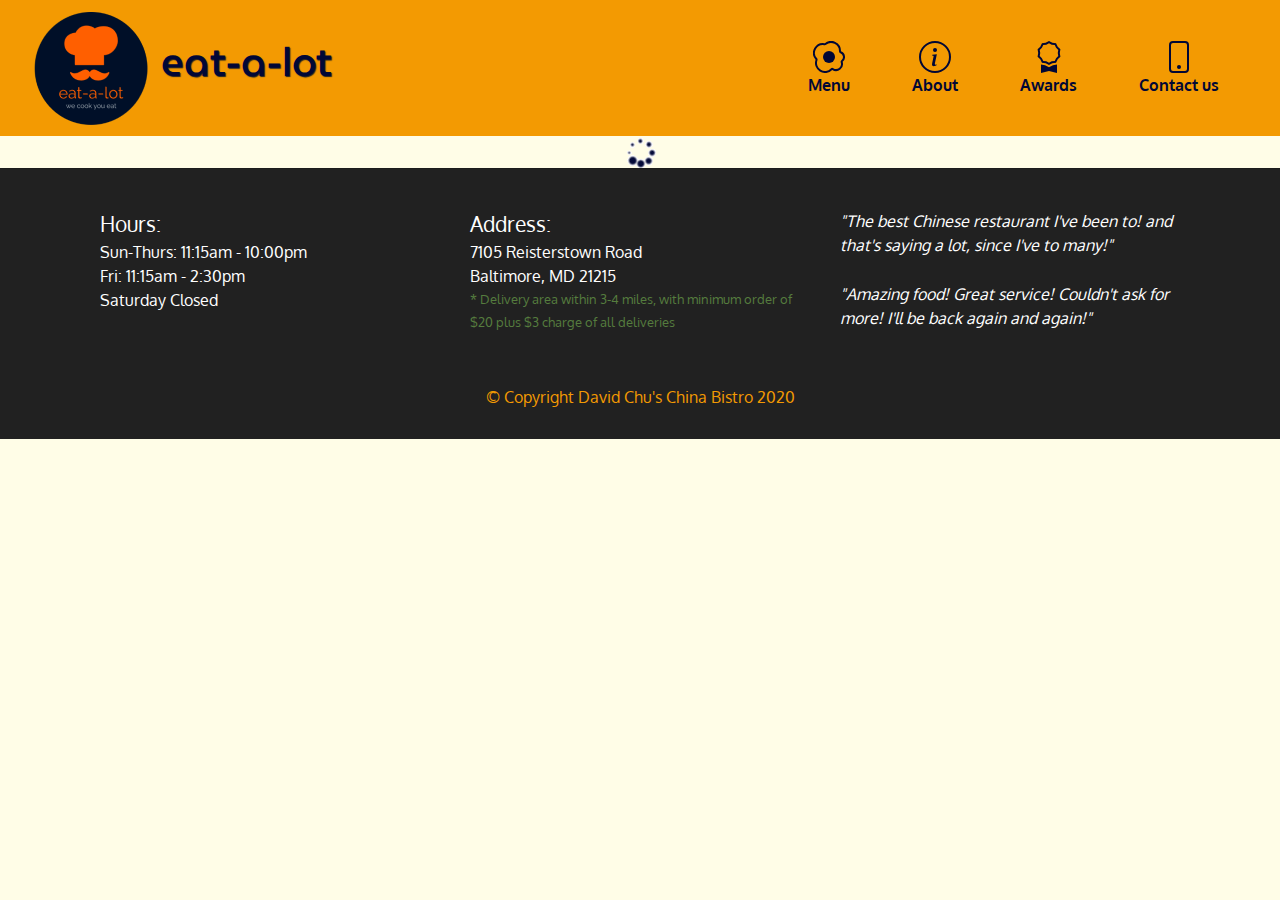
<file: index.html>
<!DOCTYPE html>
<html lang="en">
    <head>
        <meta charset="utf-8">
        <meta http-equiv="X-UA-Compatible" content="IE=edge">
        <meta name="viewport" content="width=device-width initial-scale=1">
        <title>eat-a-lot</title>
        <link rel="icon" href="images/restraurant-logo.png" type="images/png" sizes="16x16">
        <link rel="stylesheet" href="css/bootstrap.min.css">
        <link rel="stylesheet" href="css/main_styles.css">
        <link href="https://fonts.googleapis.com/css2?family=Oxygen:wght@300;400;700&display=swap" rel="stylesheet">
        <link href="https://fonts.googleapis.com/css2?family=MuseoModerno:wght@500&display=swap" rel="stylesheet">
    </head>
    <body>
        <header>
            <nav id="header-nav" class="navbar navbar-expand-md navbar-light">
                <div class="container-fluid">
                    <div class="navbar-header">
                        <a onclick="$dc.loadHomePage();" class="float-left d-none d-sm-block">
                            <div id="logo-img" alt="Logo image"></div>
                        </a>

                        <div class="navbar-brand">
                            <a id="nav-brand-name" onclick="$dc.loadHomePage();"><h1>eat-a-lot</h1></a>
                        </div>
                    </div>

                    <button id="navbarToggle" class="navbar-toggler ml-auto custom-toggler" type="button" data-toggle="collapse" data-target="#navbarSupportedContent" aria-controls="navbarSupportedContent" aria-expanded="false" aria-label="Toggle navigation">
                        <span class="navbar-toggler-icon"></span>
                    </button>

                    <div class="collapse navbar-collapse" id="navbarSupportedContent">
                        <ul id="nav-list" class="navbar-nav ml-auto">
                            <li class="nav-item d-block d-md-none">
                                <a id="home-item" onclick="$dc.loadHomePage();" class="nav-link">
                                    <svg width="2em" height="2em" viewBox="0 0 16 16" class="bi bi-house" fill="currentColor" xmlns="http://www.w3.org/2000/svg">
                                        <path fill-rule="evenodd" d="M2 13.5V7h1v6.5a.5.5 0 0 0 .5.5h9a.5.5 0 0 0 .5-.5V7h1v6.5a1.5 1.5 0 0 1-1.5 1.5h-9A1.5 1.5 0 0 1 2 13.5zm11-11V6l-2-2V2.5a.5.5 0 0 1 .5-.5h1a.5.5 0 0 1 .5.5z"/>
                                        <path fill-rule="evenodd" d="M7.293 1.5a1 1 0 0 1 1.414 0l6.647 6.646a.5.5 0 0 1-.708.708L8 2.207 1.354 8.854a.5.5 0 1 1-.708-.708L7.293 1.5z"/>
                                      </svg>
                                      <br class="d-none d-md-block">Home</a>
                            </li>

                            <li class="nav-item">
                                <a id="menu-item" onclick="$dc.loadMenuCategories();" class="nav-link">
                                    <svg width="2em" height="2em" viewBox="0 0 16 16" class="bi bi-egg-fried" fill="currentColor" xmlns="http://www.w3.org/2000/svg">
                                        <path fill-rule="evenodd" d="M13.665 6.113a1 1 0 0 1-.667-.977L13 5a4 4 0 0 0-6.483-3.136 1 1 0 0 1-.8.2 4 4 0 0 0-3.693 6.61 1 1 0 0 1 .2 1 4 4 0 0 0 6.67 4.087 1 1 0 0 1 1.262-.152 2.5 2.5 0 0 0 3.715-2.905 1 1 0 0 1 .341-1.113 2.001 2.001 0 0 0-.547-3.478zM14 5c0 .057 0 .113-.003.17a3.001 3.001 0 0 1 .822 5.216 3.5 3.5 0 0 1-5.201 4.065 5 5 0 0 1-8.336-5.109A5 5 0 0 1 5.896 1.08 5 5 0 0 1 14 5z"/>
                                        <circle cx="8" cy="8" r="3"/>
                                      </svg>
                                      <br class="d-none d-md-block">Menu</a>
                            </li>

                            <li class="nav-item">
                                <a href="" class="nav-link">
                                    <svg class="bi bi-info-circle" width="2em" height="2em" viewBox="0 0 16 16" fill="currentColor" xmlns="http://www.w3.org/2000/svg">
                                        <path fill-rule="evenodd" d="M8 15A7 7 0 1 0 8 1a7 7 0 0 0 0 14zm0 1A8 8 0 1 0 8 0a8 8 0 0 0 0 16z"/>
                                        <path d="M8.93 6.588l-2.29.287-.082.38.45.083c.294.07.352.176.288.469l-.738 3.468c-.194.897.105 1.319.808 1.319.545 0 1.178-.252 1.465-.598l.088-.416c-.2.176-.492.246-.686.246-.275 0-.375-.193-.304-.533L8.93 6.588z"/>
                                        <circle cx="8" cy="4.5" r="1"/>
                                      </svg>
                                      <br class="d-none d-md-block">About</a>
                            </li>

                            <li class="nav-item">
                                <a href="" class="nav-link">
                                    <svg class="bi bi-award" width="2em" height="2em" viewBox="0 0 16 16" fill="currentColor" xmlns="http://www.w3.org/2000/svg">
                                        <path fill-rule="evenodd" d="M9.669.864L8 0 6.331.864l-1.858.282-.842 1.68-1.337 1.32L2.6 6l-.306 1.854 1.337 1.32.842 1.68 1.858.282L8 12l1.669-.864 1.858-.282.842-1.68 1.337-1.32L13.4 6l.306-1.854-1.337-1.32-.842-1.68L9.669.864zm1.196 1.193l-1.51-.229L8 1.126l-1.355.702-1.51.229-.684 1.365-1.086 1.072L3.614 6l-.25 1.506 1.087 1.072.684 1.365 1.51.229L8 10.874l1.356-.702 1.509-.229.684-1.365 1.086-1.072L12.387 6l.248-1.506-1.086-1.072-.684-1.365z"/>
                                        <path d="M4 11.794V16l4-1 4 1v-4.206l-2.018.306L8 13.126 6.018 12.1 4 11.794z"/>
                                      </svg>
                                      <br class="d-none d-md-block">Awards</a>
                            </li>

                            <li id="phone" class="nav-item">
                                <a href="tel:968-041-3665" class="nav-link">
                                    <svg class="bi bi-phone" width="2em" height="2em" viewBox="0 0 16 16" fill="currentColor" xmlns="http://www.w3.org/2000/svg">
                                        <path fill-rule="evenodd" d="M11 1H5a1 1 0 0 0-1 1v12a1 1 0 0 0 1 1h6a1 1 0 0 0 1-1V2a1 1 0 0 0-1-1zM5 0a2 2 0 0 0-2 2v12a2 2 0 0 0 2 2h6a2 2 0 0 0 2-2V2a2 2 0 0 0-2-2H5z"/>
                                        <path fill-rule="evenodd" d="M8 14a1 1 0 1 0 0-2 1 1 0 0 0 0 2z"/>
                                      </svg>
                                      <br class="d-none d-md-block">Contact us</a>
                            </li>
                        </ul>
                    </div>
                </div>
            </nav>
        </header>

        <div id="main-content" class="container-fluid"></div>

        <footer class="card-footer">
            <div class="container">
                <div class="row">
                    <section id="hours" class="col-sm-4">
                        <span>Hours:</span><br>
                        Sun-Thurs: 11:15am - 10:00pm<br>
                        Fri: 11:15am - 2:30pm<br>
                        Saturday Closed
                        <hr class="d-block d-sm-none">
                    </section>

                    <section id="address" class="col-sm-4">
                        <span>Address:</span><br>
                        7105 Reisterstown Road<br>
                        Baltimore, MD 21215
                        <p>* Delivery area within 3-4 miles, with minimum order of $20 plus $3 charge of all deliveries</p>
                        <hr class="d-block d-sm-none">
                    </section>

                    <section id="testimonials" class="col-sm-4">
                        <p>"The best Chinese restaurant I've been to! and that's saying a lot, since I've to many!"</p>
                        <p>"Amazing food! Great service! Couldn't ask for more! I'll be back again and again!"</p>
                    </section>
                </div>
                <div id="copyright-section" class="text-center">&copy; Copyright David Chu's China Bistro 2020</div>
            </div>
        </footer>

        <script src="js/jquery-3.5.1.min.js"></script>
        <script src="js/bootstrap.min.js"></script>
        <script src="js/ajax-utils.js"></script>
        <script src="js/script.js"></script>
    </body>
</html>
</file>
<file: css/main_styles.css>
body {
    box-sizing: border-box;
    font-size: 16px;
    color: #fff;
    font-family: 'Oxygen', sans-serif;
    background-color: #fffde7;
}

/* HEADER */
#header-nav {
    border-radius: 0;
    border: 0;
    background-color: #f39a02;

}

#logo-img {
    background: url("../images/restraurant-logo.png") no-repeat center;
    width: 120px;
    height: 120px;
    margin-right: 10px;
    cursor: pointer;
}

.navbar-brand {
    padding-top: 30px;
    padding-bottom: 0;
}

#nav-brand-name {
    cursor: pointer;
}

.navbar-header a {
    display: block;
    width: min-content;
    height: min-content;
}

.navbar-brand h1 {
    font-family: 'MuseoModerno', cursive;
    color: #010736;
    margin-top: 0;
    margin-bottom: 0;
    text-shadow: 1px 1px 1px #222;
}

.navbar-brand a:hover, .navbar-brand a:focus {
    text-decoration: none;
}

#nav-list li {
    margin-left: 2px;
    margin-top: 2px;
}

#nav-list a {
    color: #010736;
    text-align: center;
    padding-left: 30px;
    padding-right: 30px;
    border-radius: 10px;
    font-weight: bold;
    cursor: pointer;
}

#nav-list a.active, #nav-list a:hover {
    background-color: #010736;
    color: #f39a02;
}

#nav-list hr {
    background-color: #ca8104;
    margin: 5px 5px 5px 5px;
}

.custom-toggler.navbar-toggler {
    border: none;
} 

.custom-toggler .navbar-toggler-icon {
    background-image: url("data:image/svg+xml;charset=utf8,%3Csvg viewBox='0 0 30 30' xmlns='http://www.w3.org/2000/svg'%3E%3Cpath stroke='rgba(1, 7, 54, 1)' stroke-width='2' stroke-linecap='round' stroke-miterlimit='10' d='M4 8h24M4 16h24M4 24h24'/%3E%3C/svg%3E");
}
/* END OF HEADER */

/* HOME PAGE */
.row {
    margin: 0;
}

#home-tiles {
    padding: 30px;
}

#home-tiles span {
    position: absolute;
    bottom: 0;
    width: 100%;
    text-align: center;
    color: #f39a02;
    font-size: 20px;
    background: #010736;
    opacity: 0.8;
    padding: 5px;
    border-radius: 10px;
}

#menu-tile, #special-tile, #map-tile {
    width: 100%;
    margin-bottom: 15px;
    position: relative;
    overflow: hidden;
    border-radius: 10px;
    border: 1px solid #010736;
    cursor: pointer;
}

#menu-tile:hover, #special-tile:hover, #map-tile:hover {
    box-shadow: 0 2px 8px 2px grey;
}

#menu-tile {
    background-image: url("https://media.istockphoto.com/photos/assorted-indian-recipes-food-various-picture-id922783734?k=6&m=922783734&s=612x612&w=0&h=hljWwPRzq8Cc_PHbx693FPnQ_39yNqD4BUjtMbgASlM=");
    background-size: cover;
    background-position: center;
}

#special-tile {
    background-image: url("https://i.pinimg.com/originals/4b/eb/92/4beb927a96b44773e39b2f5467fd2748.jpg");
    background-size: cover;
    background-position: center;
}

#map-tile iframe {
    position: absolute;
    left: 0;
    top: 0;
    height: 100%;
    width: 100%;
}

#menu-categories-title {
    color: #010736;
    font-family: 'MuseoModerno', cursive;
    font-size: 40px;
    margin-top: 20px;
}

#menu-items > div {
    margin-top: 20px;
    margin-bottom: 20px;
}

#menu-items a {
    color: #010736;
    font-weight: bold;
    display: block;
    width: max-content;
    margin-left: auto;
    margin-right: auto;
    cursor: pointer;
}

#menu-items a:hover {
    text-decoration: none;
    text-shadow: 1px 1px 1px grey;
}

#menu-items img:hover {
    box-shadow: 0 0 7px 7px #f1c021;
} 

.category-title img {
    width: 200px;
    height: 200px;
    margin-left: auto;
    margin-right: auto;
    border-radius: 50%;
    display: block;
}

.category-title span{
    display: block;
    width: 100%;
    text-align: center;
    margin-top: 10px;
}

.dish-title {
    padding: 10px;
    background-color: #f1c021;
    border-radius: 10px;
    margin-top: 20px;
    margin-bottom: 20px;
}

.dish-title img {
    width: 100%;
    height: 250px;
    display: block;
    margin-left: auto;
    margin-right: auto;
    border-radius: 10px;
}

#dish-name {
    text-align: center;
    color: #010736;
    font-weight: bold;
    margin-bottom: 5px;
}

#dish-info {
    padding: 10px;
}

#dish-info #dish-price {
    color: #010736;
    font-weight: bold;
}

#dish-info #dish-menu-id {
    background-color: #010736;
    padding-left: 10px;
    padding-right: 10px;
    float: right;
    border-radius: 5px;
}

#headingOne {
    padding: 0;
    margin: 0;
    border: 0;
    background-color: #f1c021;
}

#details {
    margin: 0;
    padding: 0;
    border: 0;
    background-color: #f1c021;
}

#details-btn {
    padding: 0;
    text-decoration: none;
    background-color: #010736;
    color: #f1c021;
    margin-left: auto;
    margin-right: auto;
    display: block;
    padding: 0 5px 0 5px;
    margin-top: 10px;
}

#myAccordion .card-body {
    padding: 0;
    text-align: center;
}
/* END OF HOME PAGE */

/* FOOTER */
.card-footer {
    padding-top: 40px;
    padding-bottom: 30px;
    background-color: #212121;
}

#hours hr, #address hr {
    background-color: white;
}

.card-footer div.row {
    margin-bottom: 35px;
}

#copyright-section {
    color: #f39a02;
}

#hours > span, #address > span {
    font-size: 1.3em;
}

#address p {
    color: #557c3e;
    font-size: 0.8em;
    line-height: 1.8;
}

#testimonials {
    font-style: italic;
}

#testimonials p:nth-child(2) {
    margin-top: 25px;
}
/* END OF FOOTER */

/* EXTRA SMALL DEVICES */
@media (min-width: 0px) and (max-width: 575px) {
    #main-content {
        padding: 0;
    }

    .navbar-brand {
        padding-top: 0;
    }

    #nav-list svg {
        margin-right: 10px;
    }

    #nav-list a {
        text-align: left;
    }

    #nav-list a {
        font-size: 0.9em;
        padding-left: 20px;
        padding-right: 20px;
    }

    #menu-tile, #special-tile, #map-tile {
        height: 150px;
    }

    #menu-items > div {
        overflow: hidden;
        padding-top: 10px;
    }

    #home-tiles {
        padding: 30px;
    }

    .card-footer {
        text-align: center;
    }

    #hours hr, #address hr {
        width: 50%;
    }

    .category-title img {
        width: 130px;
        height: 130px;
    }

    .dish-title img {
        height: 180px;
    }
}
/* END OF EXTRA SMALL DEVICES */

/* SMALL DEVICES */
@media (min-width: 576px) and (max-width: 767px) {
    #main-content {
        padding: 0;
    }

    .jumbotron-fluid {
        background-image: url("../images/restaurant-interior-md.jpg");
        background-repeat: no-repeat;
        background-position: center;
        background-size: cover;
        height: 300px;
    }

    #logo-img {
        background: url("../images/restraurant-logo-sm.png") no-repeat center;
        width: 55px;
        height: 55px;
    }   

    .navbar-brand {
        padding-top: 0;
    }

    #nav-list svg {
        margin-right: 10px;
    }

    #nav-list a {
        text-align: left;
    }

    #nav-list a {
        font-size: 0.9em;
        padding-left: 20px;
        padding-right: 20px;
    }

    #menu-tile, #special-tile, #map-tile {
        height: 200px;
    }

    #home-tiles {
        padding: 45px;
    }

    .category-title img {
        width: 170px;
        height: 170px;
    }

    .dish-title img {
        height: 200px;
    }
}
/* END OF SMALL DEVICES */

/* MEDIUM DEVICES */
@media (min-width: 768px) and (max-width: 991px) {
    #main-content {
        padding: 0;
    }

    .jumbotron-fluid {
        background-image: url("../images/restaurant-interior-md.jpg");
        background-repeat: no-repeat;
        background-position: center;
        background-size: cover;
        height: 425px;
    }

    #nav-list a {
        font-size: 0.9em;
        padding-left: 20px;
        padding-right: 20px;
    }

    #menu-tile, #special-tile, #map-tile {
        height: 220px;
    }

    .category-title img {
        width: 160px;
        height: 160px;
    }
}
/* END OF MEDIUM DEVICES */

/* LARGE DEVICES */
@media (min-width: 992px) and (max-width: 1199px) {
    #main-content {
        padding: 0;
    }

    .jumbotron-fluid {
        background-image: url("../images/restaurant-interior-lg.jpg");
        background-repeat: no-repeat;
        background-position: center;
        background-size: cover;
        height: 550px;
    }

    #menu-tile, #special-tile, #map-tile {
        height: 250px;
    }

    .dish-title img {
        height: 200px;
    }
}
/* END OF LARGE DEVICES */

/* EXTRA LARGE DEVICES */
@media (min-width: 1200px) {
    #main-content {
        padding: 0;
    }

    .jumbotron-fluid {
        background-image: url("../images/restaurant-interior.jpg");
        background-repeat: no-repeat;
        background-position: center;
        background-size: cover;
        height: 675px;
    }

    #menu-tile, #special-tile, #map-tile {
        height: 280px;
    }

    #home-tiles {
        padding: 60px;
    }
}
/* END OF EXTRA LARGE DEVICES */
</file>
